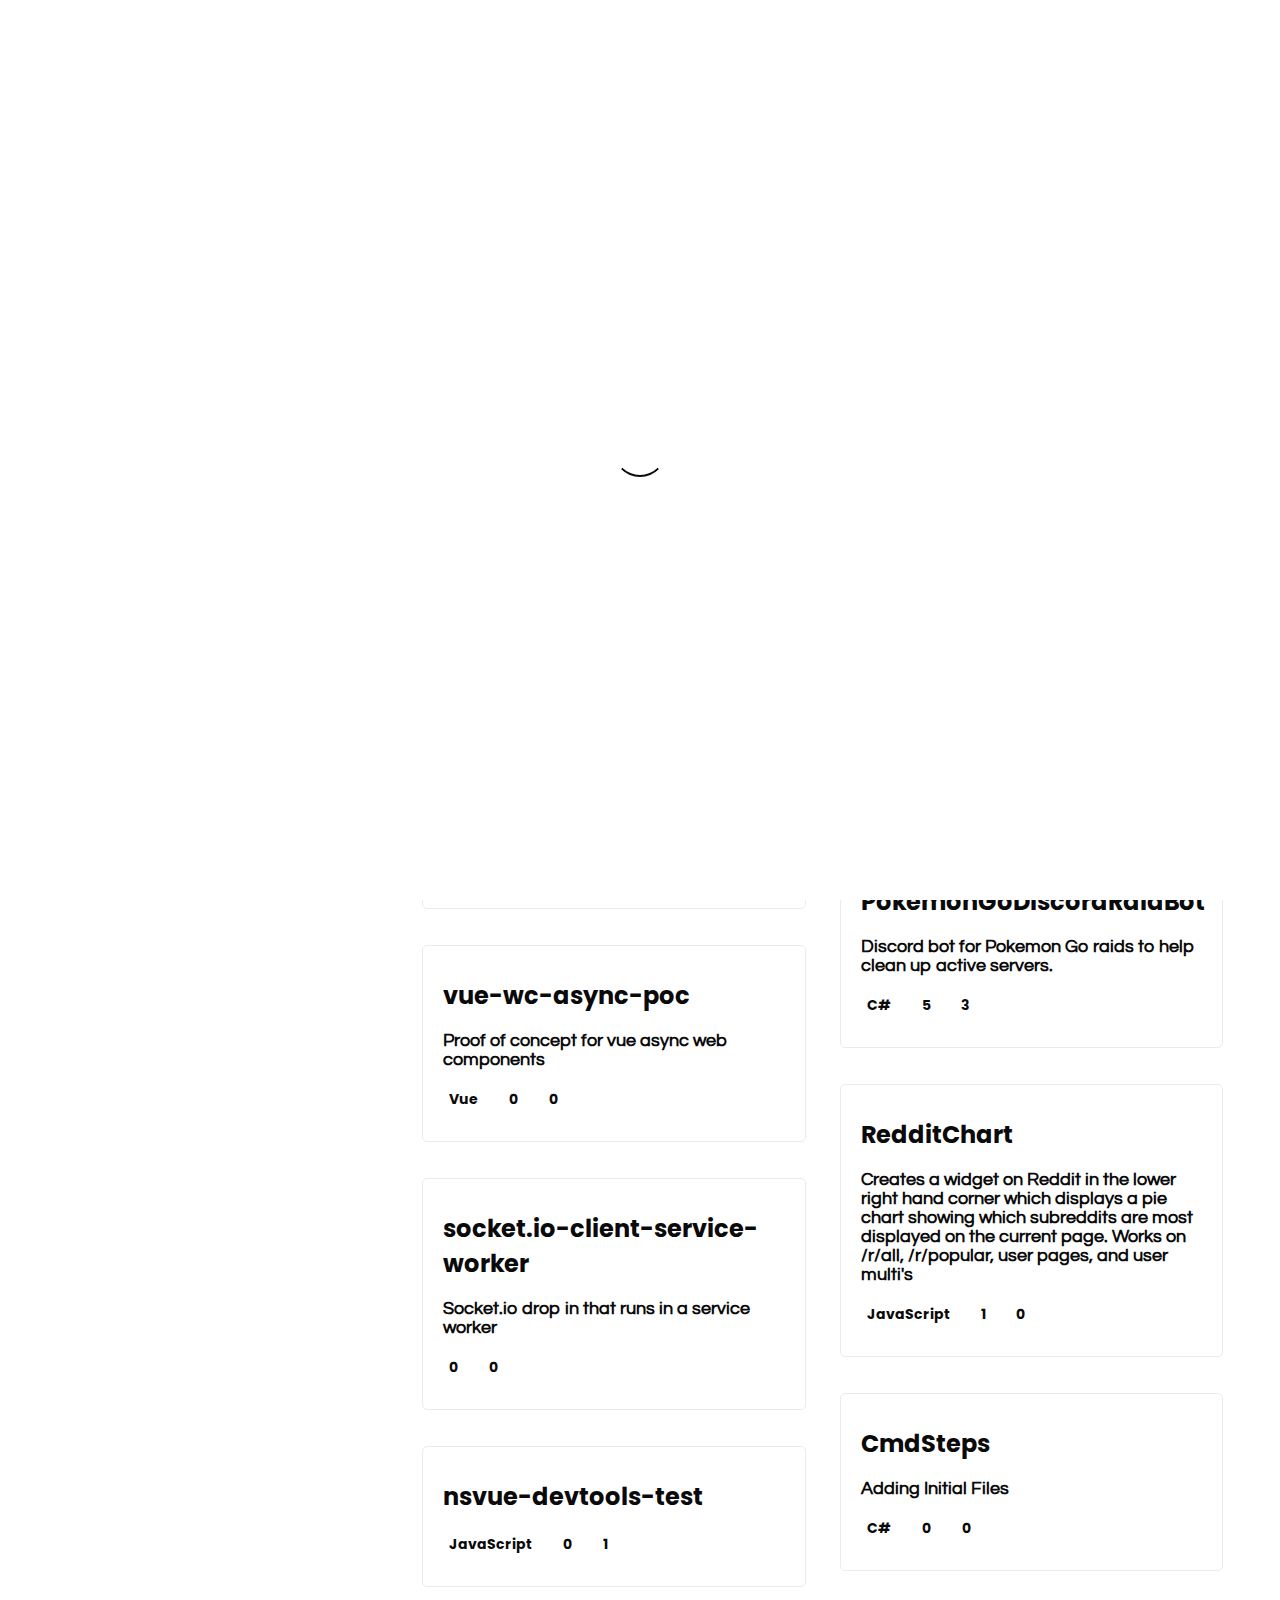
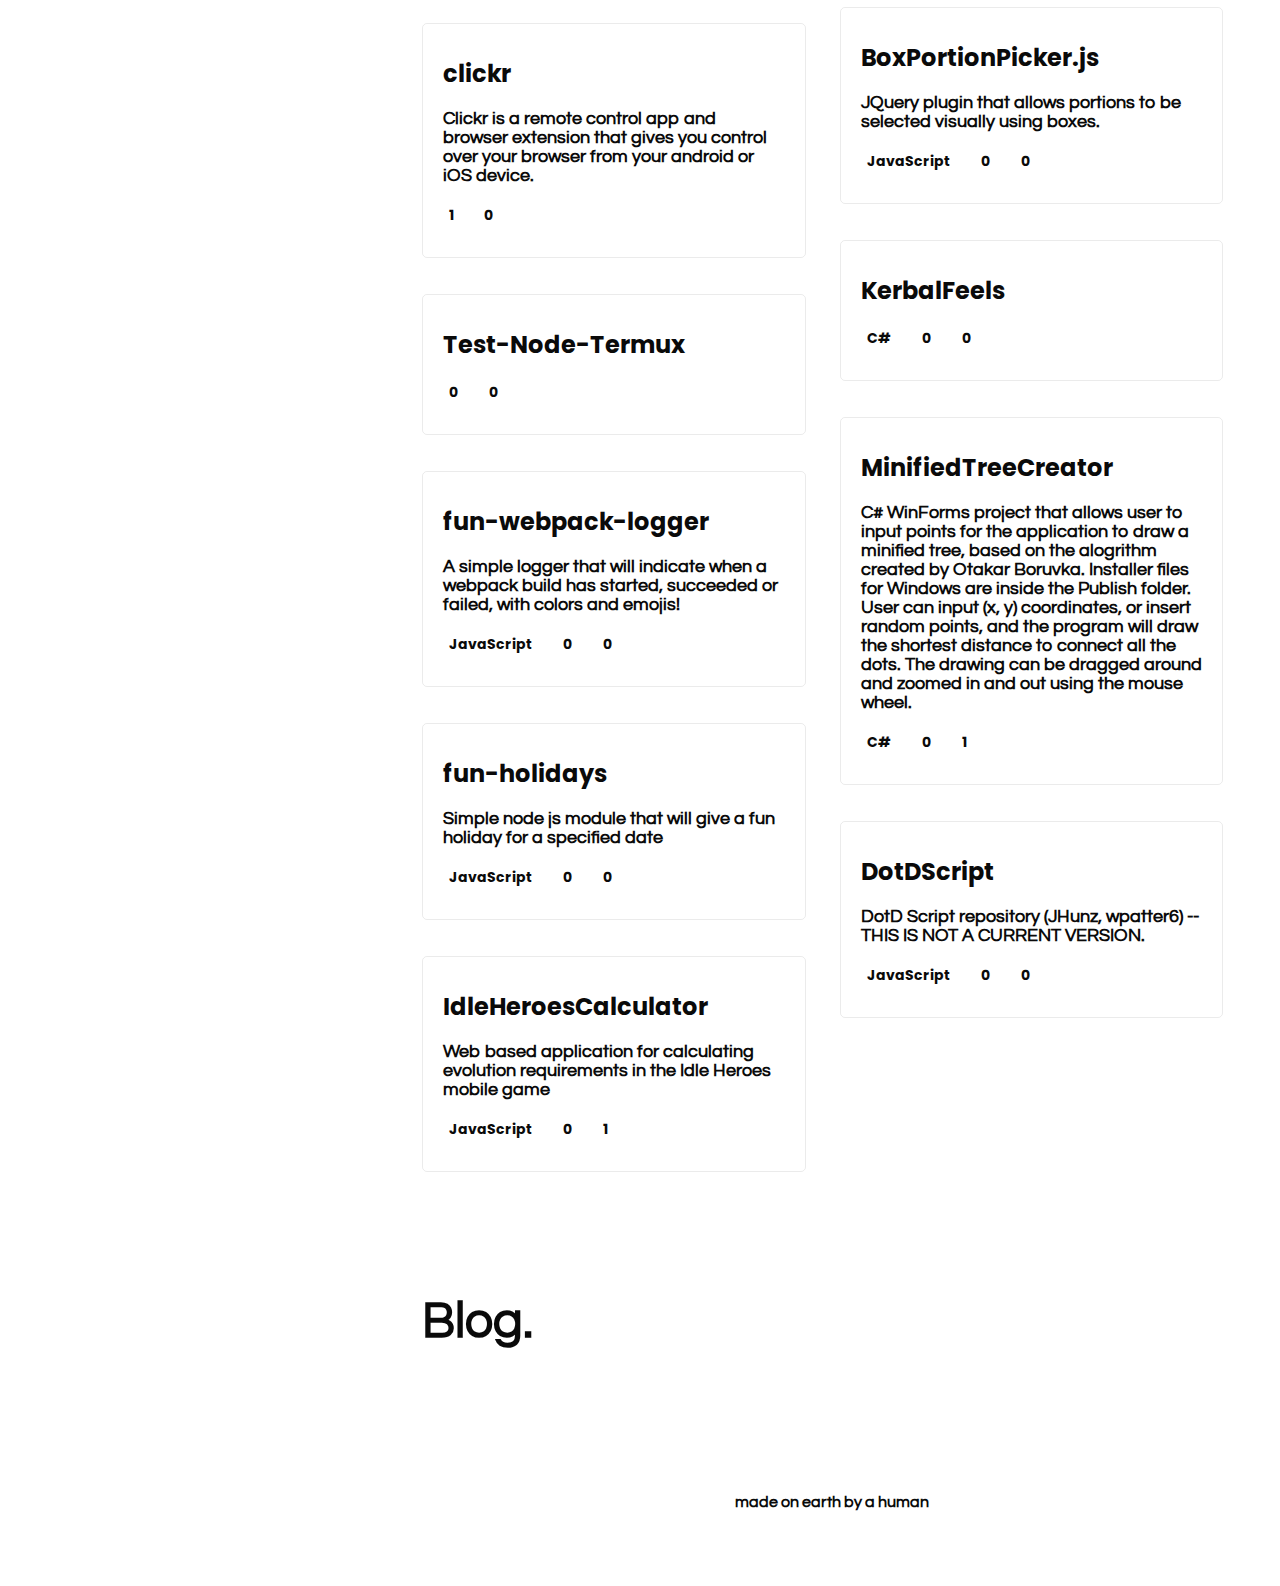
<file: index.html>
<!DOCTYPE html><html lang="en"><head>
    <meta charset="UTF-8">
    <meta name="viewport" content="width=device-width, initial-scale=1.0">
    <meta http-equiv="X-UA-Compatible" content="ie=edge">
    <title>wpatter6</title>
    <link rel="stylesheet" href="https://cdnjs.cloudflare.com/ajax/libs/animate.css/3.7.0/animate.min.css">
    <link rel="stylesheet" href="https://use.fontawesome.com/releases/v5.7.1/css/all.css" integrity="sha384-fnmOCqbTlWIlj8LyTjo7mOUStjsKC4pOpQbqyi7RrhN7udi9RwhKkMHpvLbHG9Sr" crossorigin="anonymous">
    <script src="https://code.jquery.com/jquery-3.4.1.min.js" integrity="sha256-CSXorXvZcTkaix6Yvo6HppcZGetbYMGWSFlBw8HfCJo=" crossorigin="anonymous"></script>
    <link rel="stylesheet" href="index.css">
<link rel="icon" href="https://avatars2.githubusercontent.com/u/2145031?v=4" type="image/png"></head>
<body>
    <div id="loading">
        <div id="spinner"></div>
    </div>
    <div id="profile">
        <div id="profile_img" style="background: url(https://avatars2.githubusercontent.com/u/2145031?v=4) center;"></div>
        <div id="username"><span style="display:block;">Will</span>@wpatter6</div>
        <div id="userbio" style="display: none;">undefined</div>
        <div id="about">
                <span style="display:block;"><i class="fas fa-users"></i> &nbsp; Frontier Airlines</span>
                <span style="display:none;"><i class="fas fa-envelope"></i> &nbsp; null</span>
                <span style="display:none;"><i class="fas fa-link"></i> &nbsp; </span>
                <span style="display:block;"><i class="fas fa-map-marker-alt"></i> &nbsp;&nbsp; Denver, CO</span>
                <span style="display:none;"><i class="fas fa-user-tie"></i> &nbsp;&nbsp; Available for hire</span></div>
    </div>
    <div id="display">
        <div id="work">
            <h1>Work.</h1>
            <div class="projects" id="work_section">
                        <a href="https://github.com/wpatter6/vue-dotnet-wc" target="_blank">
                        <section>
                            <div class="section_title">vue-dotnet-wc</div>
                            <div class="about_section">
                            <span style="display:block;">Vue.js Web Components integration for C# projects in .NET Standard</span>
                            </div>
                            <div class="bottom_section">
                                <span style="display:inline-block;"><i class="fas fa-code"></i>&nbsp; JavaScript</span>
                                <span><i class="fas fa-star"></i>&nbsp; 9</span>
                                <span><i class="fas fa-code-branch"></i>&nbsp; 0</span>
                            </div>
                        </section>
                        </a>
                        <a href="https://github.com/wpatter6/vue-dotnet" target="_blank">
                        <section>
                            <div class="section_title">vue-dotnet</div>
                            <div class="about_section">
                            <span style="display:block;">A simple library for integrating Vue.js with .NET standard compliant MVC applications.</span>
                            </div>
                            <div class="bottom_section">
                                <span style="display:inline-block;"><i class="fas fa-code"></i>&nbsp; JavaScript</span>
                                <span><i class="fas fa-star"></i>&nbsp; 0</span>
                                <span><i class="fas fa-code-branch"></i>&nbsp; 0</span>
                            </div>
                        </section>
                        </a>
                        <a href="https://github.com/wpatter6/EPiVue" target="_blank">
                        <section>
                            <div class="section_title">EPiVue</div>
                            <div class="about_section">
                            <span style="display:block;">Integration of Vue.js and EPiServer blocks as a NuGet package</span>
                            </div>
                            <div class="bottom_section">
                                <span style="display:inline-block;"><i class="fas fa-code"></i>&nbsp; C#</span>
                                <span><i class="fas fa-star"></i>&nbsp; 1</span>
                                <span><i class="fas fa-code-branch"></i>&nbsp; 0</span>
                            </div>
                        </section>
                        </a>
                        <a href="https://github.com/wpatter6/vue-wc-async-poc" target="_blank">
                        <section>
                            <div class="section_title">vue-wc-async-poc</div>
                            <div class="about_section">
                            <span style="display:block;">Proof of concept for vue async web components</span>
                            </div>
                            <div class="bottom_section">
                                <span style="display:inline-block;"><i class="fas fa-code"></i>&nbsp; Vue</span>
                                <span><i class="fas fa-star"></i>&nbsp; 0</span>
                                <span><i class="fas fa-code-branch"></i>&nbsp; 0</span>
                            </div>
                        </section>
                        </a>
                        <a href="https://github.com/wpatter6/socket.io-client-service-worker" target="_blank">
                        <section>
                            <div class="section_title">socket.io-client-service-worker</div>
                            <div class="about_section">
                            <span style="display:block;">Socket.io drop in that runs in a service worker</span>
                            </div>
                            <div class="bottom_section">
                                <span style="display:none;"><i class="fas fa-code"></i>&nbsp; null</span>
                                <span><i class="fas fa-star"></i>&nbsp; 0</span>
                                <span><i class="fas fa-code-branch"></i>&nbsp; 0</span>
                            </div>
                        </section>
                        </a>
                        <a href="https://github.com/wpatter6/nsvue-devtools-test" target="_blank">
                        <section>
                            <div class="section_title">nsvue-devtools-test</div>
                            <div class="about_section">
                            <span style="display:none;">undefined</span>
                            </div>
                            <div class="bottom_section">
                                <span style="display:inline-block;"><i class="fas fa-code"></i>&nbsp; JavaScript</span>
                                <span><i class="fas fa-star"></i>&nbsp; 0</span>
                                <span><i class="fas fa-code-branch"></i>&nbsp; 1</span>
                            </div>
                        </section>
                        </a>
                        <a href="https://github.com/wpatter6/clickr" target="_blank">
                        <section>
                            <div class="section_title">clickr</div>
                            <div class="about_section">
                            <span style="display:block;">Clickr is a remote control app and browser extension that gives you control over your browser from your android or iOS device.</span>
                            </div>
                            <div class="bottom_section">
                                <span style="display:none;"><i class="fas fa-code"></i>&nbsp; null</span>
                                <span><i class="fas fa-star"></i>&nbsp; 1</span>
                                <span><i class="fas fa-code-branch"></i>&nbsp; 0</span>
                            </div>
                        </section>
                        </a>
                        <a href="https://github.com/wpatter6/Test-Node-Termux" target="_blank">
                        <section>
                            <div class="section_title">Test-Node-Termux</div>
                            <div class="about_section">
                            <span style="display:none;">undefined</span>
                            </div>
                            <div class="bottom_section">
                                <span style="display:none;"><i class="fas fa-code"></i>&nbsp; null</span>
                                <span><i class="fas fa-star"></i>&nbsp; 0</span>
                                <span><i class="fas fa-code-branch"></i>&nbsp; 0</span>
                            </div>
                        </section>
                        </a>
                        <a href="https://github.com/wpatter6/fun-webpack-logger" target="_blank">
                        <section>
                            <div class="section_title">fun-webpack-logger</div>
                            <div class="about_section">
                            <span style="display:block;">A simple logger that will indicate when a webpack build has started, succeeded or failed, with colors and emojis!</span>
                            </div>
                            <div class="bottom_section">
                                <span style="display:inline-block;"><i class="fas fa-code"></i>&nbsp; JavaScript</span>
                                <span><i class="fas fa-star"></i>&nbsp; 0</span>
                                <span><i class="fas fa-code-branch"></i>&nbsp; 0</span>
                            </div>
                        </section>
                        </a>
                        <a href="https://github.com/wpatter6/fun-holidays" target="_blank">
                        <section>
                            <div class="section_title">fun-holidays</div>
                            <div class="about_section">
                            <span style="display:block;">Simple node js module that will give a fun holiday for a specified date</span>
                            </div>
                            <div class="bottom_section">
                                <span style="display:inline-block;"><i class="fas fa-code"></i>&nbsp; JavaScript</span>
                                <span><i class="fas fa-star"></i>&nbsp; 0</span>
                                <span><i class="fas fa-code-branch"></i>&nbsp; 0</span>
                            </div>
                        </section>
                        </a>
                        <a href="https://github.com/wpatter6/IdleHeroesCalculator" target="_blank">
                        <section>
                            <div class="section_title">IdleHeroesCalculator</div>
                            <div class="about_section">
                            <span style="display:block;">Web based application for calculating evolution requirements in the Idle Heroes mobile game</span>
                            </div>
                            <div class="bottom_section">
                                <span style="display:inline-block;"><i class="fas fa-code"></i>&nbsp; JavaScript</span>
                                <span><i class="fas fa-star"></i>&nbsp; 0</span>
                                <span><i class="fas fa-code-branch"></i>&nbsp; 1</span>
                            </div>
                        </section>
                        </a>
                        <a href="https://github.com/wpatter6/FakeRepo" target="_blank">
                        <section>
                            <div class="section_title">FakeRepo</div>
                            <div class="about_section">
                            <span style="display:none;">undefined</span>
                            </div>
                            <div class="bottom_section">
                                <span style="display:none;"><i class="fas fa-code"></i>&nbsp; null</span>
                                <span><i class="fas fa-star"></i>&nbsp; 0</span>
                                <span><i class="fas fa-code-branch"></i>&nbsp; 0</span>
                            </div>
                        </section>
                        </a>
                        <a href="https://github.com/wpatter6/PogoRaidBot.Web" target="_blank">
                        <section>
                            <div class="section_title">PogoRaidBot.Web</div>
                            <div class="about_section">
                            <span style="display:block;">Web site for Pokemon Go Discord/Slack Raid Bot</span>
                            </div>
                            <div class="bottom_section">
                                <span style="display:inline-block;"><i class="fas fa-code"></i>&nbsp; C#</span>
                                <span><i class="fas fa-star"></i>&nbsp; 0</span>
                                <span><i class="fas fa-code-branch"></i>&nbsp; 0</span>
                            </div>
                        </section>
                        </a>
                        <a href="https://github.com/wpatter6/SlackBotCore" target="_blank">
                        <section>
                            <div class="section_title">SlackBotCore</div>
                            <div class="about_section">
                            <span style="display:block;">Full API of Slack Bot for dotnet core</span>
                            </div>
                            <div class="bottom_section">
                                <span style="display:inline-block;"><i class="fas fa-code"></i>&nbsp; C#</span>
                                <span><i class="fas fa-star"></i>&nbsp; 1</span>
                                <span><i class="fas fa-code-branch"></i>&nbsp; 0</span>
                            </div>
                        </section>
                        </a>
                        <a href="https://github.com/wpatter6/PokemonGoDiscordRaidBot" target="_blank">
                        <section>
                            <div class="section_title">PokemonGoDiscordRaidBot</div>
                            <div class="about_section">
                            <span style="display:block;">Discord bot for Pokemon Go raids to help clean up active servers.</span>
                            </div>
                            <div class="bottom_section">
                                <span style="display:inline-block;"><i class="fas fa-code"></i>&nbsp; C#</span>
                                <span><i class="fas fa-star"></i>&nbsp; 5</span>
                                <span><i class="fas fa-code-branch"></i>&nbsp; 3</span>
                            </div>
                        </section>
                        </a>
                        <a href="https://github.com/wpatter6/RedditChart" target="_blank">
                        <section>
                            <div class="section_title">RedditChart</div>
                            <div class="about_section">
                            <span style="display:block;">Creates a widget on Reddit in the lower right hand corner which displays a pie chart showing which subreddits are most displayed on the current page.  Works on /r/all, /r/popular, user pages, and user multi's</span>
                            </div>
                            <div class="bottom_section">
                                <span style="display:inline-block;"><i class="fas fa-code"></i>&nbsp; JavaScript</span>
                                <span><i class="fas fa-star"></i>&nbsp; 1</span>
                                <span><i class="fas fa-code-branch"></i>&nbsp; 0</span>
                            </div>
                        </section>
                        </a>
                        <a href="https://github.com/wpatter6/CmdSteps" target="_blank">
                        <section>
                            <div class="section_title">CmdSteps</div>
                            <div class="about_section">
                            <span style="display:block;">Adding Initial Files</span>
                            </div>
                            <div class="bottom_section">
                                <span style="display:inline-block;"><i class="fas fa-code"></i>&nbsp; C#</span>
                                <span><i class="fas fa-star"></i>&nbsp; 0</span>
                                <span><i class="fas fa-code-branch"></i>&nbsp; 0</span>
                            </div>
                        </section>
                        </a>
                        <a href="https://github.com/wpatter6/BoxPortionPicker.js" target="_blank">
                        <section>
                            <div class="section_title">BoxPortionPicker.js</div>
                            <div class="about_section">
                            <span style="display:block;">JQuery plugin that allows portions to be selected visually using boxes.</span>
                            </div>
                            <div class="bottom_section">
                                <span style="display:inline-block;"><i class="fas fa-code"></i>&nbsp; JavaScript</span>
                                <span><i class="fas fa-star"></i>&nbsp; 0</span>
                                <span><i class="fas fa-code-branch"></i>&nbsp; 0</span>
                            </div>
                        </section>
                        </a>
                        <a href="https://github.com/wpatter6/KerbalFeels" target="_blank">
                        <section>
                            <div class="section_title">KerbalFeels</div>
                            <div class="about_section">
                            <span style="display:none;">undefined</span>
                            </div>
                            <div class="bottom_section">
                                <span style="display:inline-block;"><i class="fas fa-code"></i>&nbsp; C#</span>
                                <span><i class="fas fa-star"></i>&nbsp; 0</span>
                                <span><i class="fas fa-code-branch"></i>&nbsp; 0</span>
                            </div>
                        </section>
                        </a>
                        <a href="https://github.com/wpatter6/MinifiedTreeCreator" target="_blank">
                        <section>
                            <div class="section_title">MinifiedTreeCreator</div>
                            <div class="about_section">
                            <span style="display:block;">C# WinForms project that allows user to input points for the application to draw a minified tree, based on the alogrithm created by Otakar Boruvka.  Installer files for Windows are inside the Publish folder.  User can input (x, y) coordinates, or insert random points, and the program will draw the shortest distance to connect all the dots.  The drawing can be dragged around and zoomed in and out using the mouse wheel.</span>
                            </div>
                            <div class="bottom_section">
                                <span style="display:inline-block;"><i class="fas fa-code"></i>&nbsp; C#</span>
                                <span><i class="fas fa-star"></i>&nbsp; 0</span>
                                <span><i class="fas fa-code-branch"></i>&nbsp; 1</span>
                            </div>
                        </section>
                        </a>
                        <a href="https://github.com/wpatter6/DotDScript" target="_blank">
                        <section>
                            <div class="section_title">DotDScript</div>
                            <div class="about_section">
                            <span style="display:block;">DotD Script repository (JHunz, wpatter6) -- THIS IS NOT A CURRENT VERSION.</span>
                            </div>
                            <div class="bottom_section">
                                <span style="display:inline-block;"><i class="fas fa-code"></i>&nbsp; JavaScript</span>
                                <span><i class="fas fa-star"></i>&nbsp; 0</span>
                                <span><i class="fas fa-code-branch"></i>&nbsp; 0</span>
                            </div>
                        </section>
                        </a></div>
        </div>
        <div id="forks" style="display:none;">
            <h1>Forks.</h1>
            <div class="projects" id="forks_section"></div>
        </div>
        <div id="blog_section">
            <h1>Blog.</h1>
            <div id="blogs"></div>
        </div>
        <div id="footer">
            <a href="https://github.com/imfunniee" target="_blank">made on earth by a human</a>
        </div>
    </div>
    <script type="text/javascript">
    setTimeout(function(){
        document.getElementById("loading").classList.add("animated");
        document.getElementById("loading").classList.add("fadeOut");
        setTimeout(function(){
        document.getElementById("loading").classList.remove("animated");
        document.getElementById("loading").classList.remove("fadeOut");
        document.getElementById("loading").style.display = "none";
        },800);
    },1500);
    $.getJSON("blog.json", function(blog){
        if(blog.length == 0){
            return document.getElementById("blog_section").style.display = "none";
        }
        for(var i = 0; i < blog.length; i++){
            $("#blogs").append(`
            <a href="./blog/${blog[i].url_title}/" target="_blank">
                <section>
                    <img src="${blog[i].top_image}">
                    <div class="blog_container">
                        <div class="section_title">${blog[i].title}</div>
                        <div class="about_section">
                            ${blog[i].sub_title}
                        </div>
                    </div>
                </section>
            </a>
            `);
        }
    });
    </script>

</body></html>
</file>
<file: index.css>
@import url('https://fonts.googleapis.com/css?family=Poppins');
@import url('https://fonts.googleapis.com/css?family=Questrial');

body{
    margin:0%;
    padding:0%;
    width:100vw;
    background:var(--bg-color);
    color:var(--text-color);
    max-width:100vw;
    overflow-x:hidden;
    align-items:center;
    font-family: 'Poppins', sans-serif;
}

#loading {
    width: 100vw;
    height: 100vh;
    position: fixed;
    background: var(--bg-color);
    z-index: 999;
    display: flex;
    justify-content: center;
    flex-direction: column;
    align-items: center;
    top:0;
    bottom:0;
    left:0;
    right:0;
}

#spinner {
    animation: rotate 0.5s infinite linear;
    width:50px;
    height:50px;
    border:2px solid var(--bg-color);
    border-bottom:2px solid var(--text-color);
    border-radius:50%;
    margin:0;
}

@keyframes rotate {
    0% {transform: rotate(0deg);}
    100% {transform: rotate(360deg);}
}

#profile {
    width:24vw;
    padding:4vh 3vw;
    height:92vh;
    display:flex;
    flex-direction:column;
    justify-content:center;
    text-align:left;
    background:var(--background-image) center center;
    background-size: cover !important;
    background-repeat:no-repeat;
    position:fixed;
    color:#fff !important;
}

#display {
    width:64vw;
    padding:4vh 3vw;
    height:92vh;
    display:inline-block;
    padding-left:33vw;
}

#display h1 {
    font-size:50px;
    color:var(--text-color);
    font-weight:bold;
    font-family: 'Questrial', sans-serif;
}

.emoji {
    width:18px;
    height:18px;
}

#profile_img_blog {
    border-radius:50%;
    width:90px;
    height:90px;
    background-size:cover !important;
    background-repeat: no-repeat;
}

#username_blog {
    font-size:18px;
    color:var(--text-color);
    font-family: 'Poppins', sans-serif;
    font-weight:bold;
}

#username_blog span {
    font-size:24px;
    font-family: 'Questrial', sans-serif !important;
}

#username_blog b {
    font-size:12px;
    font-family:'Poppins', sans-serif;
    font-weight:bold;
}

#blog-display {
    width:60vw;
    margin:0px 20vw;
    text-align:left;
    margin-top:3vh;
    z-index:1;
}

#profile_blog {
    width:60vw;
    margin:0px 20vw;
    margin-top:10vh;
    text-align:left;
    z-index:1;
}

#background {
    width:100vw;
    height:55vh;
    background:var(--background-background);
    background-size:cover !important;
    background-repeat:no-repeat;
    position: absolute;
    z-index:-1;
    margin-top:-10vh;
}

#blog-display h1 {
    font-size:50px;
    color:var(--text-color);
    font-weight:bold;
    font-family: 'Questrial', sans-serif;
}

#blog-display h2 {
    color:var(--blog-gray-color);
}

#blog-display {
    padding:1vh 0px;
    font-family: 'Questrial', sans-serif;
}

#blog p {
    font-size:17px;
    line-height:25px;
    word-spacing:1.2px;
    margin:5vh 0px;
}

#blog p span {
    padding:2px 4px;
    background:var(--text-color);
    color:var(--bg-color) !important;
}

#blog img {
    width:100%;
    margin:2vh 0px;
    border-radius:5px;
    border:1px solid rgb(0, 0, 0, 0.08);
}

#header {
    width:63vw;
    text-align:right;
    padding:3vh 0px;
    position:absolute;
}

#header a {
    color:var(--text-color);
    text-decoration:none;
    margin-left:4vw;
    font-weight:bold;
}

#footer_blog {
    width:90vw;
    padding:8vh 5vw;
    text-align:center;
}

#footer_blog a {
    color:var(--text-color) !important;
    text-decoration:none;
    font-family: 'Questrial', sans-serif;
    font-weight:bold;
}

#footer {
    width:100%;
    padding:8vh 0px;
    text-align:center;
}

#footer a {
    color:var(--text-color) !important;
    text-decoration:none;
    font-family: 'Questrial', sans-serif;
    font-weight:bold;
}

#profile_img {
    width:180px;
    height:180px;
    border-radius:5px;
    background-size:cover !important;
}

#profile div {
    font-weight:bold;
    margin:1.5vh 0px;
}

#username {
    font-size:18px;
    font-weight:bold;
}

#username span {
    font-size:24px;
}

#userbio {
    font-size:26px;
    font-family: 'Questrial', sans-serif;
    width:100%;
}

#about {
    font-size:18px;
    font-family: 'Questrial', sans-serif;
}

#about span {
    margin:1vh 0px;
    display:block;
}

#about span i {
    font-size:16px;
}

#work {
    margin:2vh 0px;
    padding:4vh 0px !important;
}

#forks {
    margin:2vh 0px;
    padding:4vh 0px !important;
}

.projects {
    columns:2;
}

.projects section {
    width:85%;
    padding:2.5vh 5%;
    display:inline-block;
    border-radius:5px;
    color:var(--text-color);
    border:1px solid rgb(0, 0, 0, 0.08);
    box-shadow:0px 0px 0px rgb(0, 0, 0, 0);
    transition:0.4s ease-in-out;
    margin:2vh 0px;
    transform:scale(1);
}

.projects section:hover {
    cursor: pointer;
    border:1px solid rgb(0, 0, 0, 0);
    box-shadow:0px 15px 35px rgb(0, 0, 0, 0.06);
    transform:scale(1.03);
}

.section_title {
    font-size:24px;
    font-weight:bold;
    margin:1vh 0px;
}

.about_section {
    font-size:18px;
    font-family: 'Questrial', sans-serif;
    margin:2vh 0px;
    font-weight:bold;
}

.bottom_section {
    margin:1vh 0px;
    font-size:14px;
}

.bottom_section span {
    margin-right:20px;
    font-weight:bold;
}

.bottom_section span i {
    font-size:15px;
}

#blog_section {
    margin:2vh 0px;
    padding:2vh 0px !important;
}

#blogs {
    columns:2;
}

#blogs section {
    width:85%;
    display:inline-block;
    border-radius:5px;
    color:var(--text-color);
    border:1px solid rgb(0, 0, 0, 0.04);
    box-shadow:0px 0px 0px rgb(0, 0, 0, 0);
    transition:0.4s ease-in-out;
    transform:scale(1);
    padding:0px;
    margin:2vh 0px;
}

#blogs section img {
    width:100%;
    border-radius:5px 5px 0px 0px;
}

.blog_container {
    padding:2.5vh 5%;
}

#blogs section:hover {
    cursor: pointer;
    border:1px solid rgb(0, 0, 0, 0);
    box-shadow:0px 15px 35px rgb(0, 0, 0, 0.06);
    transform:scale(1.03);
}

.go_back {
    position: absolute;
    color:var(--text-color);
    font-size:26px;
    margin-left:5vw;
    margin-top:4vh;
}

::selection {
    color:var(--bg-color); 
    background:var(--text-color);
}

@media (max-width: 800px){
    #profile {
        width:90vw;
        padding:4vh 5vw;
        height:60vh;
        text-align:center;
        position: relative;
    }
    #display {
        width:90vw;
        padding:4vh 5vw;
        height:auto;
        display:inline-block;
        padding-left:5vw;
    }
    #profile_img {
        width:120px;
        height:120px;
        margin:0px auto !important;
    }
    #work {
        margin:0px;
    }
    #projects {
        columns:1;
    }
    #projects section {
        width:88%;
    }
    #blogs {
        columns:1;
    }
    #blogs section {
        width:98%;
    }
    #blog_section {
        margin:0px;
    }
    #blog-display {
        width:90vw;
        margin:0px 5vw;
        text-align:left;
        margin-top:0vh;
        z-index:1;
    }
    #profile_blog {
        width:90vw;
        margin:0px 5vw;
        margin-top:10vh;
        text-align:left;
        z-index:1;
    }
    .go_back {
        position: relative;
        color:var(--text-color);
        font-size:26px;
        margin-left:5vw;
        top:5vh;
    }
    #blog img {
        margin:1vh 0px !important;
    }
    #blog p {
        margin:2vh 0px;
    }
}

::-webkit-scrollbar {width:5px;height:5px;}
::-webkit-scrollbar-track {background:var(--bg-color);}
::-webkit-scrollbar-thumb {background:var(--text-color);}:root {
  --bg-color: #fff;
  --text-color: rgb(10, 10, 10);
  --blog-gray-color: rgb(80, 80, 80);
  --background-image: linear-gradient(90deg, rgba(10, 10, 10, 0.4), rgb(10, 10, 10, 0.4)), url("https://images.unsplash.com/photo-1553748024-d1b27fb3f960?w&#x3D;1450");
  --background-background: #fff;
}
</file>
